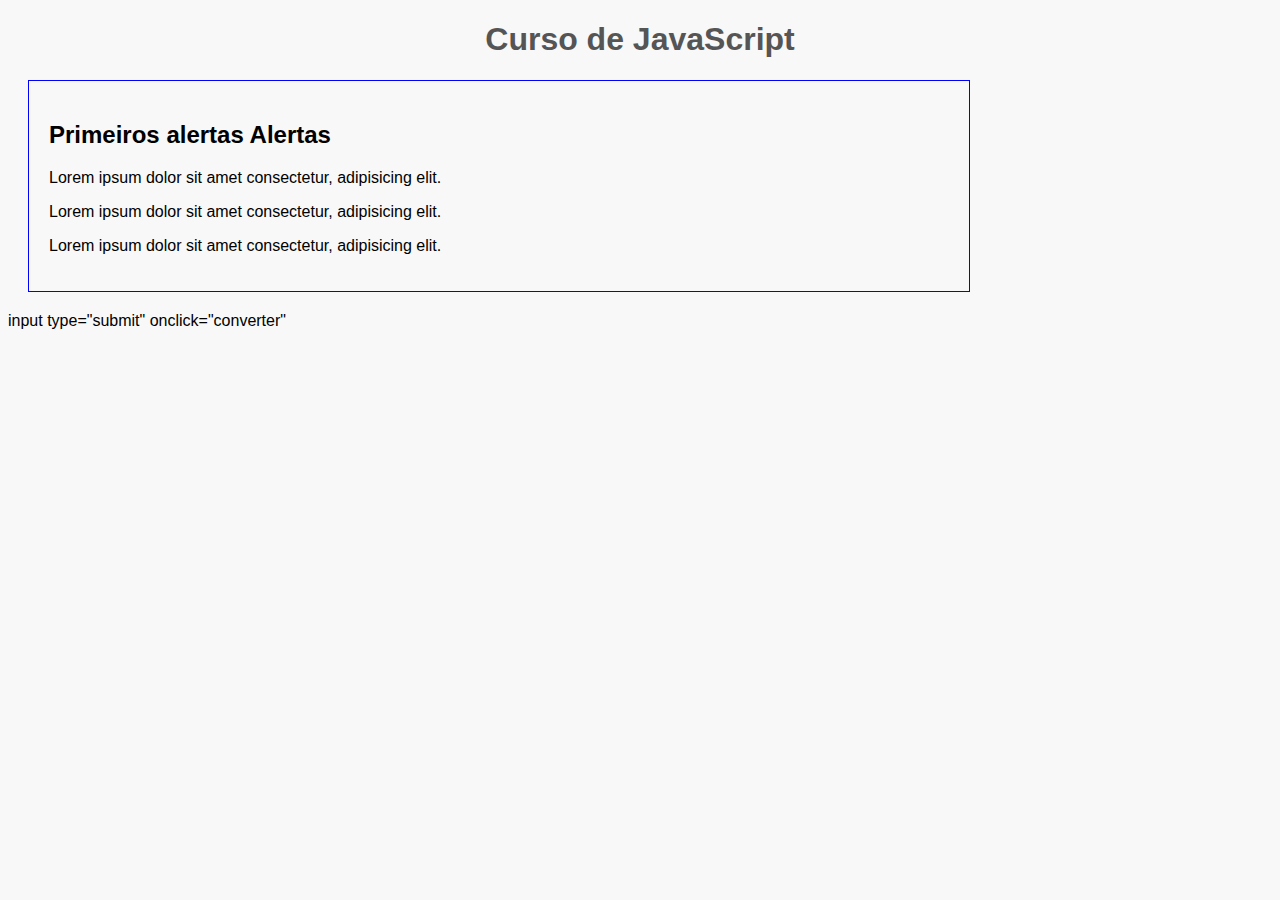
<file: curso_js/aula_04/ex_001.html>
<!DOCTYPE html>
<html lang="pt-br">
<head>
    <meta charset="UTF-8">
    <meta http-equiv="X-UA-Compatible" content="IE=edge">
    <meta name="viewport" content="width=device-width, initial-scale=1.0">
    <link rel="stylesheet" href="style.css">
    <title> Curso de JavaScript </title>
    
</head>
<body>
    <div class="titulo-principal">
        <h1> Curso de JavaScript </h1>
    </div>
    <!-- Primeiro Cunteudo -->
    <div class="container">
        <h2> Primeiros alertas Alertas </h2>
        <p> Lorem ipsum dolor sit amet consectetur, adipisicing elit. </p>
        <p> Lorem ipsum dolor sit amet consectetur, adipisicing elit. </p>
        <p> Lorem ipsum dolor sit amet consectetur, adipisicing elit. </p>
    </div>
    
    <!-- Área de configuração dos Alertas de Javascript -->
    <script>
        //primeiro alerta 
        window.alert ("Minha primeira Mensagem") 
    </script>
    <script> 
        //segundo alerta
        window.confirm ("Você está Gostando do Curso?") </script>
    <script>
        //terceiro alerta, com formulario p/ preenchimento
        window.prompt ("Qual é o seu nome?")
    </script>
	input type="submit" onclick="converter"
	</body>
</html>
</file>
<file: curso_js/aula_04/style.css>
body{
    background-color: #f8f8f8;
    font-family: Arial, Helvetica, sans-serif;
}
.container{
    width: 100vh;
    margin: 20px 20px;
    padding: 20px;
    border: 1px solid blue;
}
h1{
    text-align: center;
    color: #555;
    font-weight: bold;
}
p{
    text-align: justify;
}
</file>
